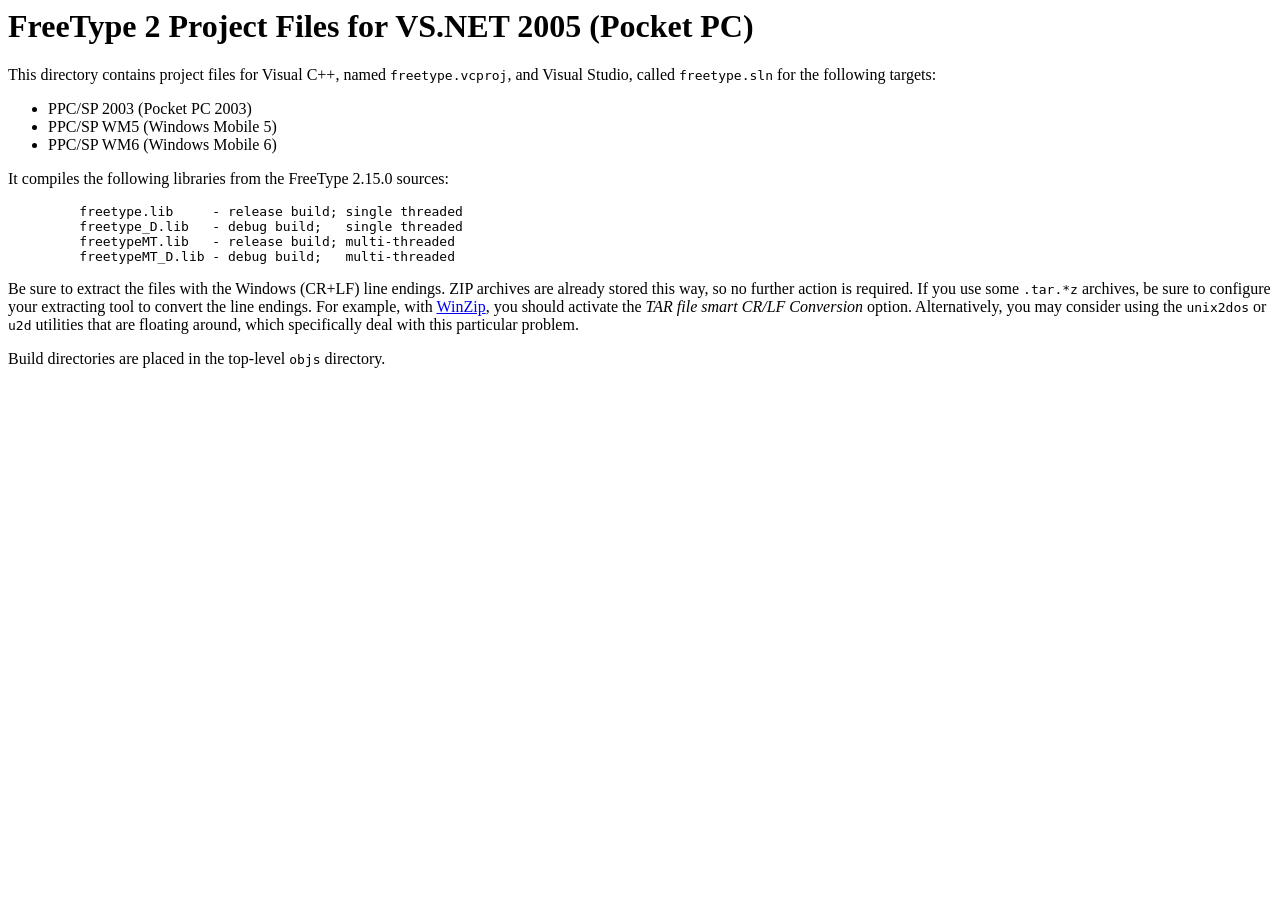
<file: program/zewnetrzne/freetype/builds/wince/vc2005-ce/index.html>
<html>
<header>
<title>
  FreeType&nbsp;2 Project Files for VS.NET&nbsp;2005
  (Pocket PC)
</title>

<body>
<h1>
  FreeType&nbsp;2 Project Files for VS.NET&nbsp;2005
  (Pocket PC)
</h1>

<p>This directory contains project files for Visual C++, named
<tt>freetype.vcproj</tt>, and Visual Studio, called <tt>freetype.sln</tt> for
the following targets:

<ul>
  <li>PPC/SP 2003 (Pocket PC 2003)</li>
  <li>PPC/SP WM5 (Windows Mobile 5)</li>
  <li>PPC/SP WM6 (Windows Mobile 6)</li>
</ul>

It compiles the following libraries from the FreeType 2.15.0 sources:</p>

<ul>
  <pre>
    freetype.lib     - release build; single threaded
    freetype_D.lib   - debug build;   single threaded
    freetypeMT.lib   - release build; multi-threaded
    freetypeMT_D.lib - debug build;   multi-threaded</pre>
</ul>

<p>Be sure to extract the files with the Windows (CR+LF) line endings.  ZIP
archives are already stored this way, so no further action is required.  If
you use some <tt>.tar.*z</tt> archives, be sure to configure your extracting
tool to convert the line endings.  For example, with <a
href="https://www.winzip.com">WinZip</a>, you should activate the <em>TAR
file smart CR/LF Conversion</em> option.  Alternatively, you may consider
using the <tt>unix2dos</tt> or <tt>u2d</tt> utilities that are floating
around, which specifically deal with this particular problem.

<p>Build directories are placed in the top-level <tt>objs</tt>
directory.</p>

</body>
</html>
</file>
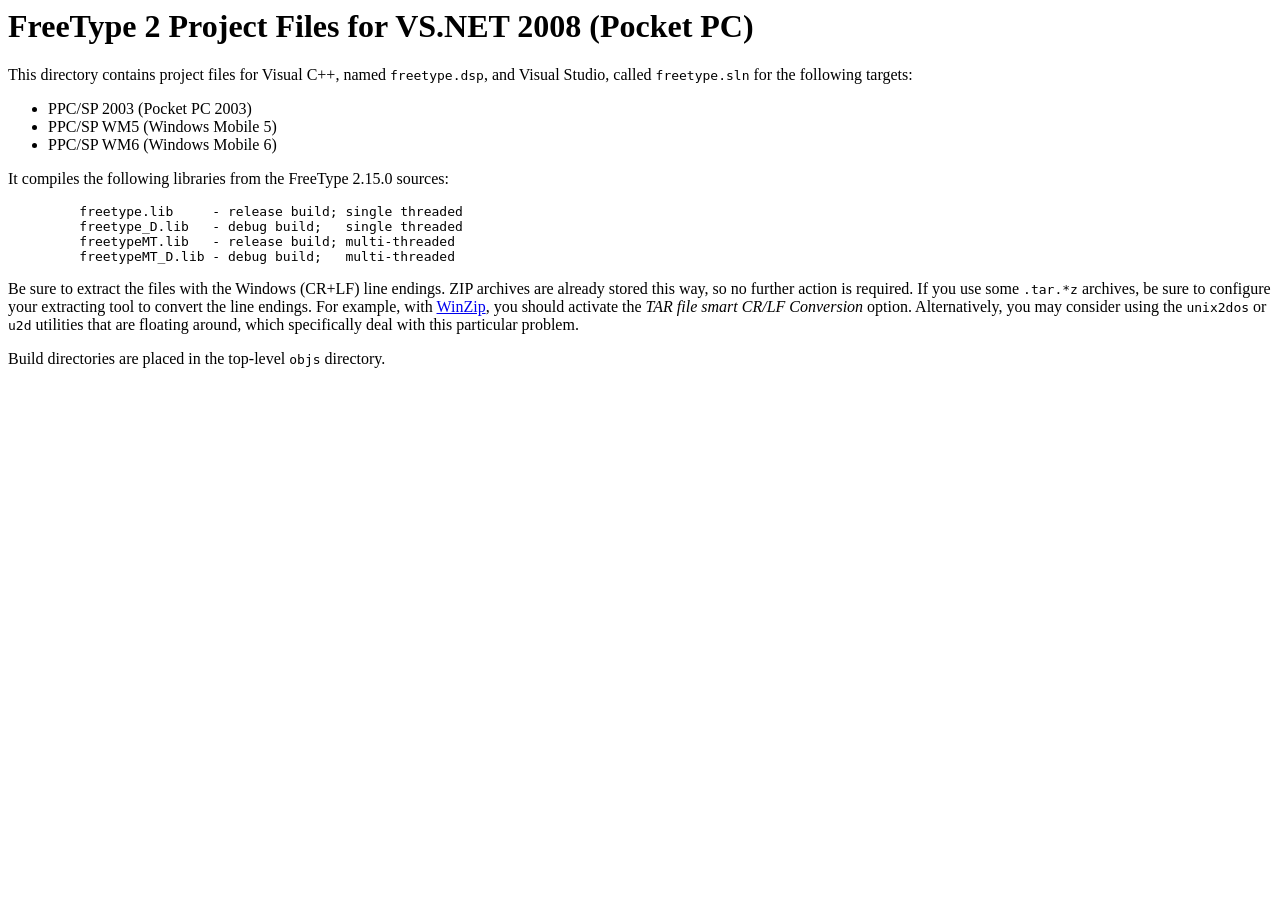
<file: program/zewnetrzne/freetype/builds/wince/vc2008-ce/index.html>
<html>
<header>
<title>
  FreeType&nbsp;2 Project Files for VS.NET&nbsp;2008
  (Pocket PC)
</title>

<body>
<h1>
  FreeType&nbsp;2 Project Files for VS.NET&nbsp;2008
  (Pocket PC)
</h1>

<p>This directory contains project files for Visual C++, named
<tt>freetype.dsp</tt>, and Visual Studio, called <tt>freetype.sln</tt> for
the following targets:

<ul>
  <li>PPC/SP 2003 (Pocket PC 2003)</li>
  <li>PPC/SP WM5 (Windows Mobile 5)</li>
  <li>PPC/SP WM6 (Windows Mobile 6)</li>
</ul>

It compiles the following libraries from the FreeType 2.15.0 sources:</p>

<ul>
  <pre>
    freetype.lib     - release build; single threaded
    freetype_D.lib   - debug build;   single threaded
    freetypeMT.lib   - release build; multi-threaded
    freetypeMT_D.lib - debug build;   multi-threaded</pre>
</ul>

<p>Be sure to extract the files with the Windows (CR+LF) line endings.  ZIP
archives are already stored this way, so no further action is required.  If
you use some <tt>.tar.*z</tt> archives, be sure to configure your extracting
tool to convert the line endings.  For example, with <a
href="https://www.winzip.com">WinZip</a>, you should activate the <em>TAR
file smart CR/LF Conversion</em> option.  Alternatively, you may consider
using the <tt>unix2dos</tt> or <tt>u2d</tt> utilities that are floating
around, which specifically deal with this particular problem.

<p>Build directories are placed in the top-level <tt>objs</tt>
directory.</p>

</body>
</html>
</file>
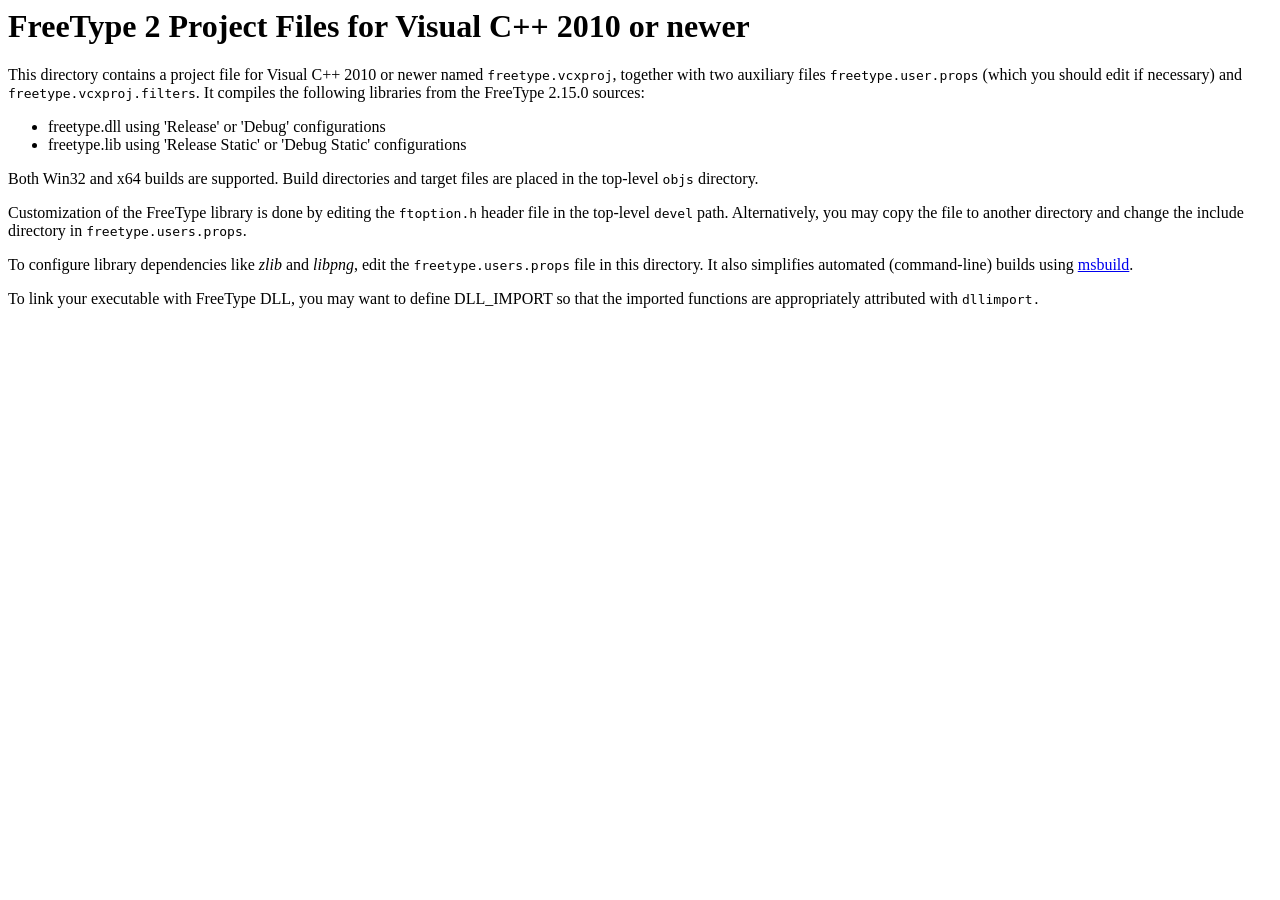
<file: program/zewnetrzne/freetype/builds/windows/vc2010/index.html>
<html>
<header>
<title>
  FreeType&nbsp;2 Project Files for Visual&nbsp;C++&nbsp;2010 or newer
</title>

<body>
<h1>
  FreeType&nbsp;2 Project Files for Visual&nbsp;C++&nbsp;2010 or newer
</h1>

<p>This directory contains a project file for Visual&nbsp;C++&nbsp;2010 or
newer named <tt>freetype.vcxproj</tt>, together with two auxiliary files
<tt>freetype.user.props</tt> (which you should edit if necessary) and
<tt>freetype.vcxproj.filters</tt>.  It compiles the following libraries from
the FreeType 2.15.0 sources:</p>

<ul>
  <li>freetype.dll using 'Release' or 'Debug' configurations</li>
  <li>freetype.lib using 'Release Static' or 'Debug Static' configurations</li>
</ul>

<p>Both Win32 and x64 builds are supported.  Build directories and target
files are placed in the top-level <tt>objs</tt> directory.</p>

<p>Customization of the FreeType library is done by editing the
<tt>ftoption.h</tt> header file in the top-level <tt>devel</tt> path.
Alternatively, you may copy the file to another directory and change the
include directory in <tt>freetype.users.props</tt>.</p>

<p>To configure library dependencies like <em>zlib</em> and <em>libpng</em>,
edit the <tt>freetype.users.props</tt> file in this directory.  It also
simplifies automated (command-line) builds using <a
href="https://msdn.microsoft.com/library/dd393574%28v=vs.100%29.aspx">msbuild</a>.</p>

<p>To link your executable with FreeType DLL, you may want to define
DLL_IMPORT so that the imported functions are appropriately
attributed with <tt>dllimport<tt>.</p>

</body>
</html>
</file>
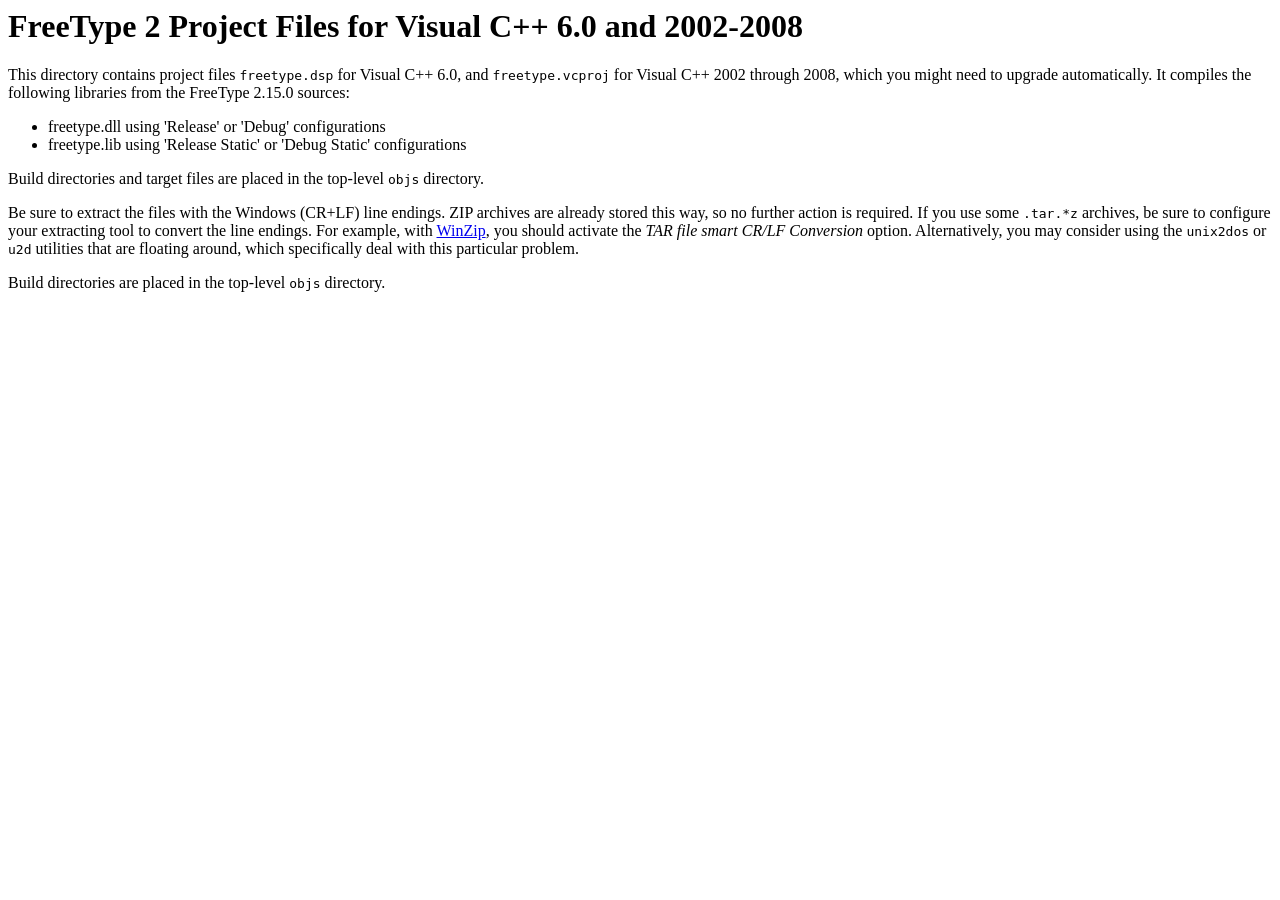
<file: program/zewnetrzne/freetype/builds/windows/visualc/index.html>
<html>
<header>
<title>
  FreeType&nbsp;2 Project Files for Visual&nbsp;C++ 6.0 and 2002-2008
</title>

<body>
<h1>
  FreeType&nbsp;2 Project Files for Visual&nbsp;C++ 6.0 and 2002-2008
</h1>

<p>This directory contains project files <tt>freetype.dsp</tt> for
Visual C++ 6.0, and <tt>freetype.vcproj</tt> for Visual C++ 2002
through 2008, which you might need to upgrade automatically.
It compiles the following libraries from the FreeType 2.15.0 sources:</p>

<ul>
  <li>freetype.dll using 'Release' or 'Debug' configurations</li>
  <li>freetype.lib using 'Release Static' or 'Debug Static' configurations</li>
</ul>

<p>Build directories and target files are placed in the top-level
<tt>objs</tt> directory.</p>

<p>Be sure to extract the files with the Windows (CR+LF) line endings.  ZIP
archives are already stored this way, so no further action is required.  If
you use some <tt>.tar.*z</tt> archives, be sure to configure your extracting
tool to convert the line endings.  For example, with <a
href="https://www.winzip.com">WinZip</a>, you should activate the <em>TAR
file smart CR/LF Conversion</em> option.  Alternatively, you may consider
using the <tt>unix2dos</tt> or <tt>u2d</tt> utilities that are floating
around, which specifically deal with this particular problem.

<p>Build directories are placed in the top-level <tt>objs</tt>
directory.</p>

</body>
</html>
</file>
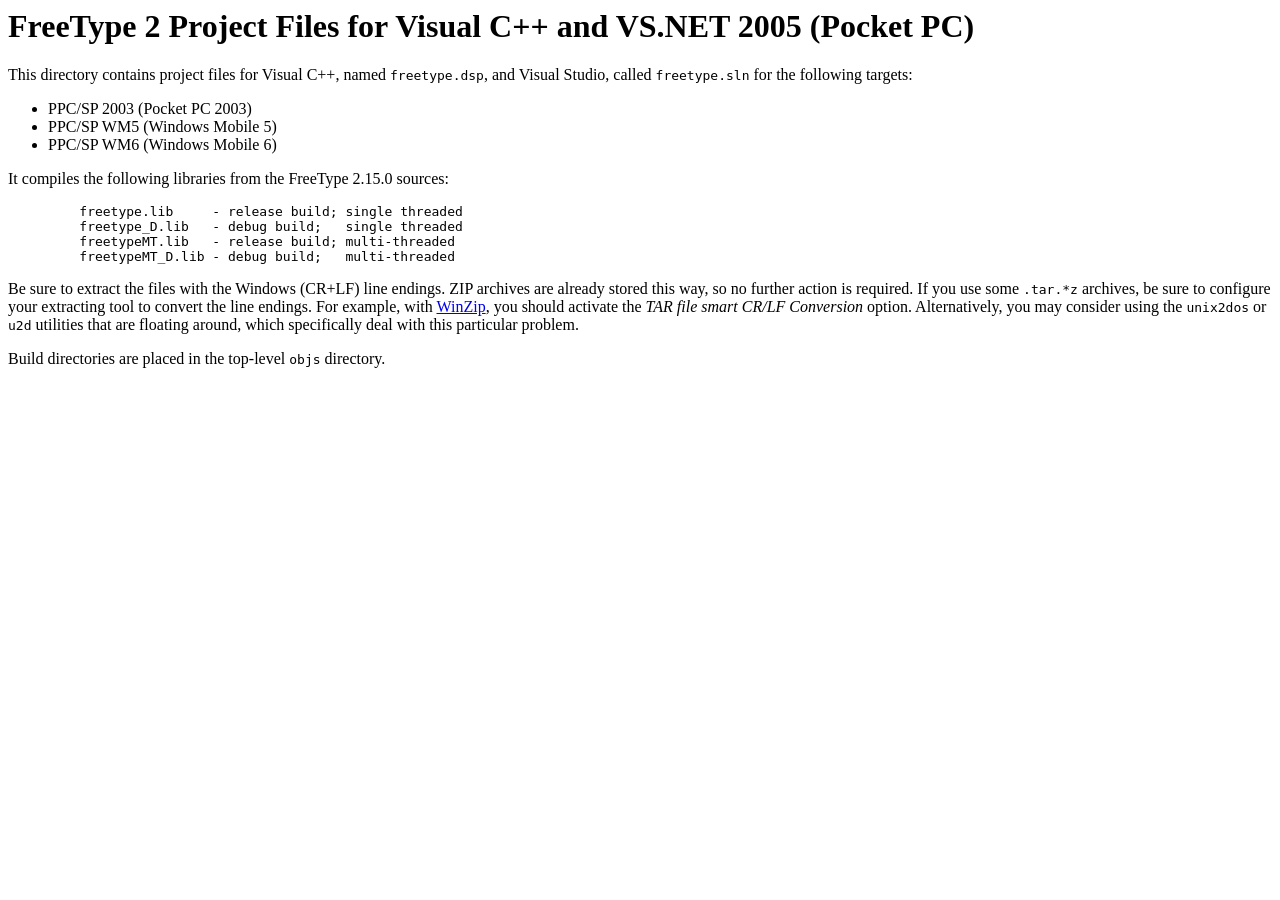
<file: program/zewnetrzne/freetype/builds/windows/visualce/index.html>
<html>
<header>
<title>
  FreeType&nbsp;2 Project Files for Visual&nbsp;C++ and VS.NET&nbsp;2005
  (Pocket PC)
</title>

<body>
<h1>
  FreeType&nbsp;2 Project Files for Visual&nbsp;C++ and VS.NET&nbsp;2005
  (Pocket PC)
</h1>

<p>This directory contains project files for Visual C++, named
<tt>freetype.dsp</tt>, and Visual Studio, called <tt>freetype.sln</tt> for
the following targets:

<ul>
  <li>PPC/SP 2003 (Pocket PC 2003)</li>
  <li>PPC/SP WM5 (Windows Mobile 5)</li>
  <li>PPC/SP WM6 (Windows Mobile 6)</li>
</ul>

It compiles the following libraries from the FreeType 2.15.0 sources:</p>

<ul>
  <pre>
    freetype.lib     - release build; single threaded
    freetype_D.lib   - debug build;   single threaded
    freetypeMT.lib   - release build; multi-threaded
    freetypeMT_D.lib - debug build;   multi-threaded</pre>
</ul>

<p>Be sure to extract the files with the Windows (CR+LF) line endings.  ZIP
archives are already stored this way, so no further action is required.  If
you use some <tt>.tar.*z</tt> archives, be sure to configure your extracting
tool to convert the line endings.  For example, with <a
href="https://www.winzip.com">WinZip</a>, you should activate the <em>TAR
file smart CR/LF Conversion</em> option.  Alternatively, you may consider
using the <tt>unix2dos</tt> or <tt>u2d</tt> utilities that are floating
around, which specifically deal with this particular problem.

<p>Build directories are placed in the top-level <tt>objs</tt>
directory.</p>

</body>
</html>
</file>
